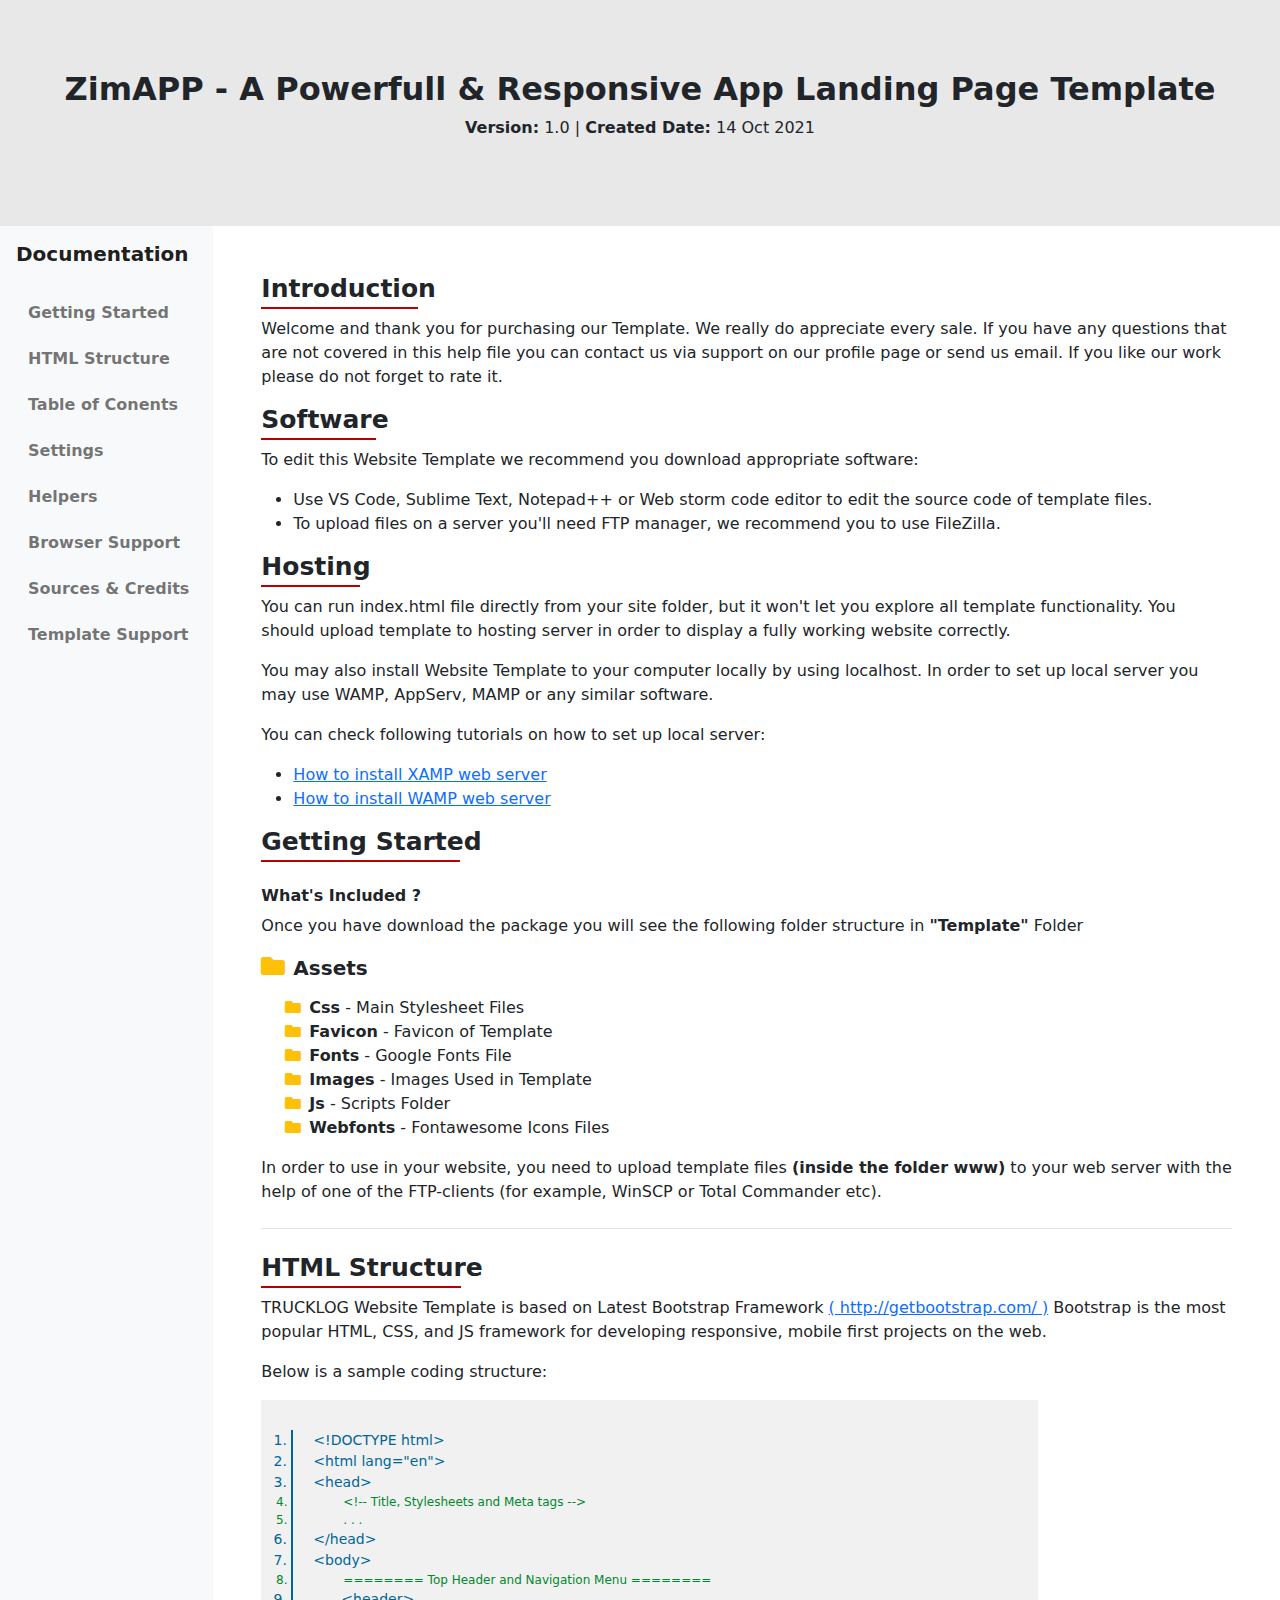
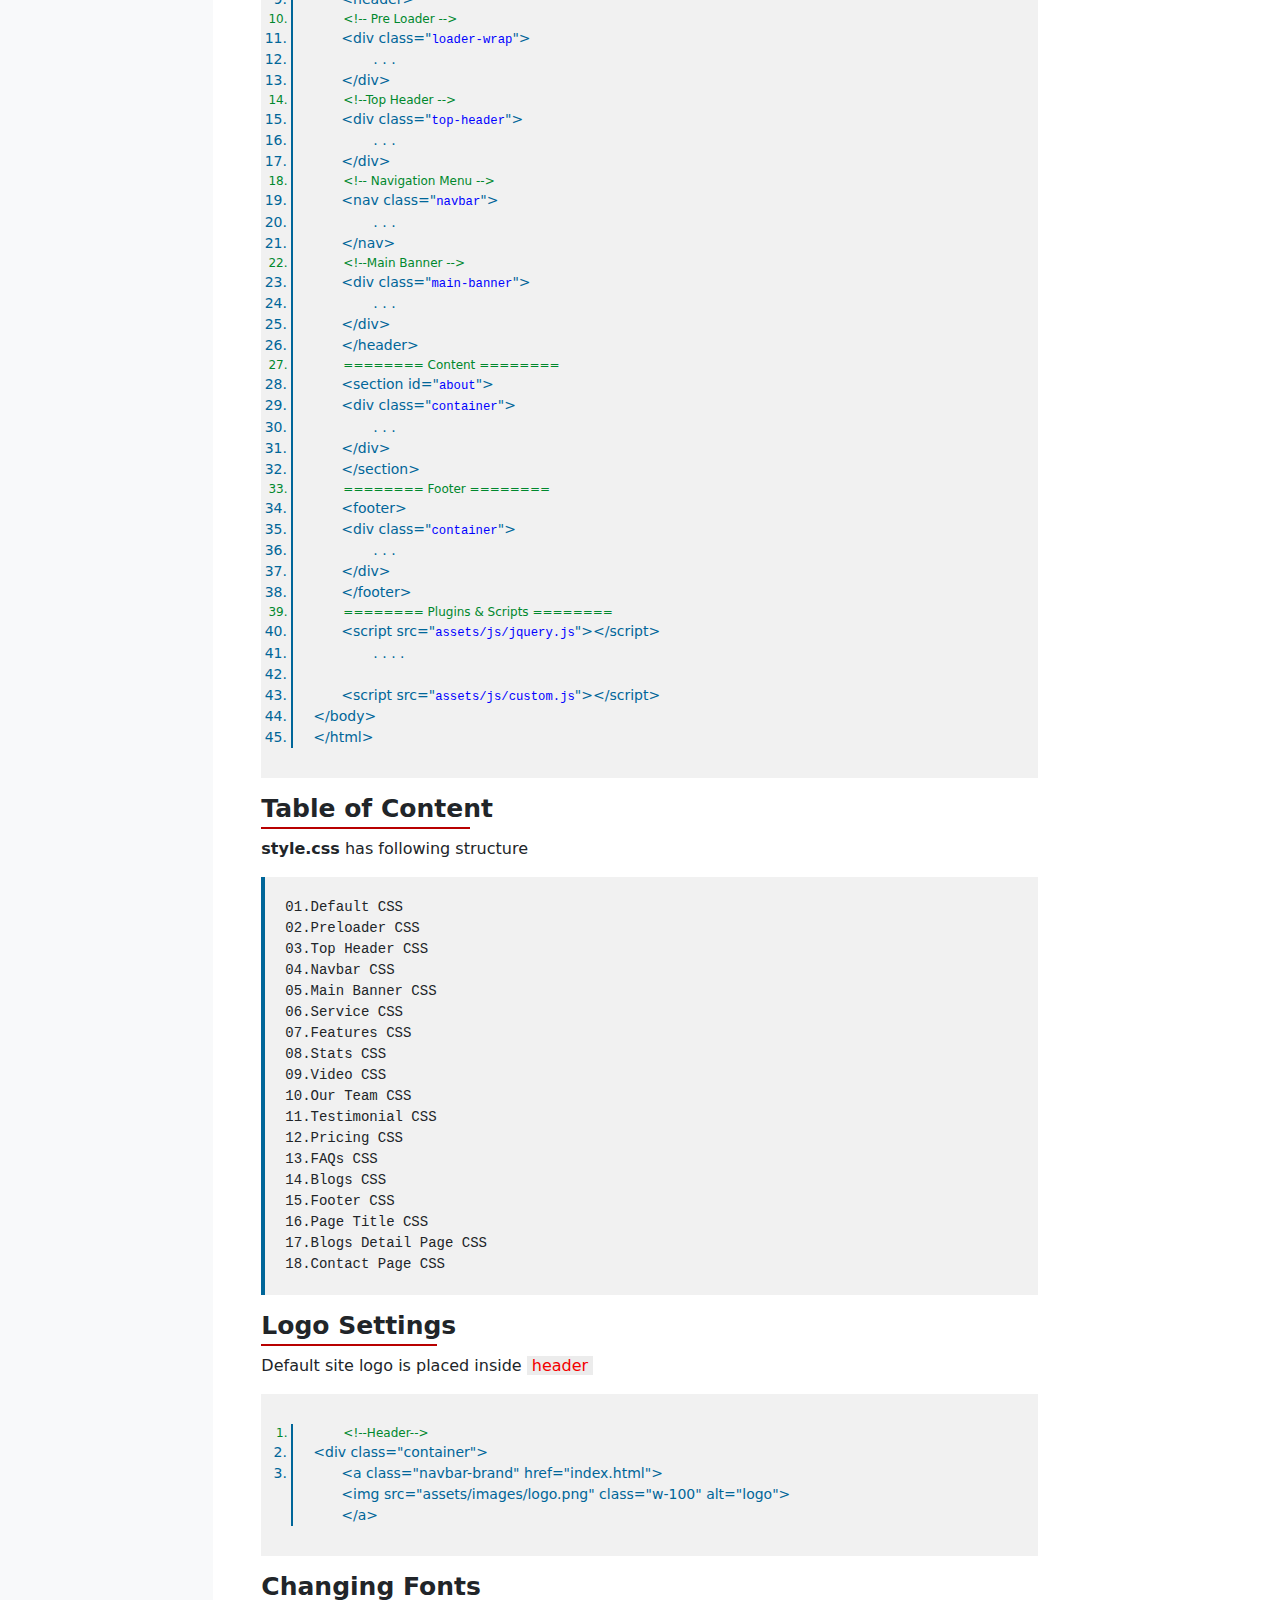
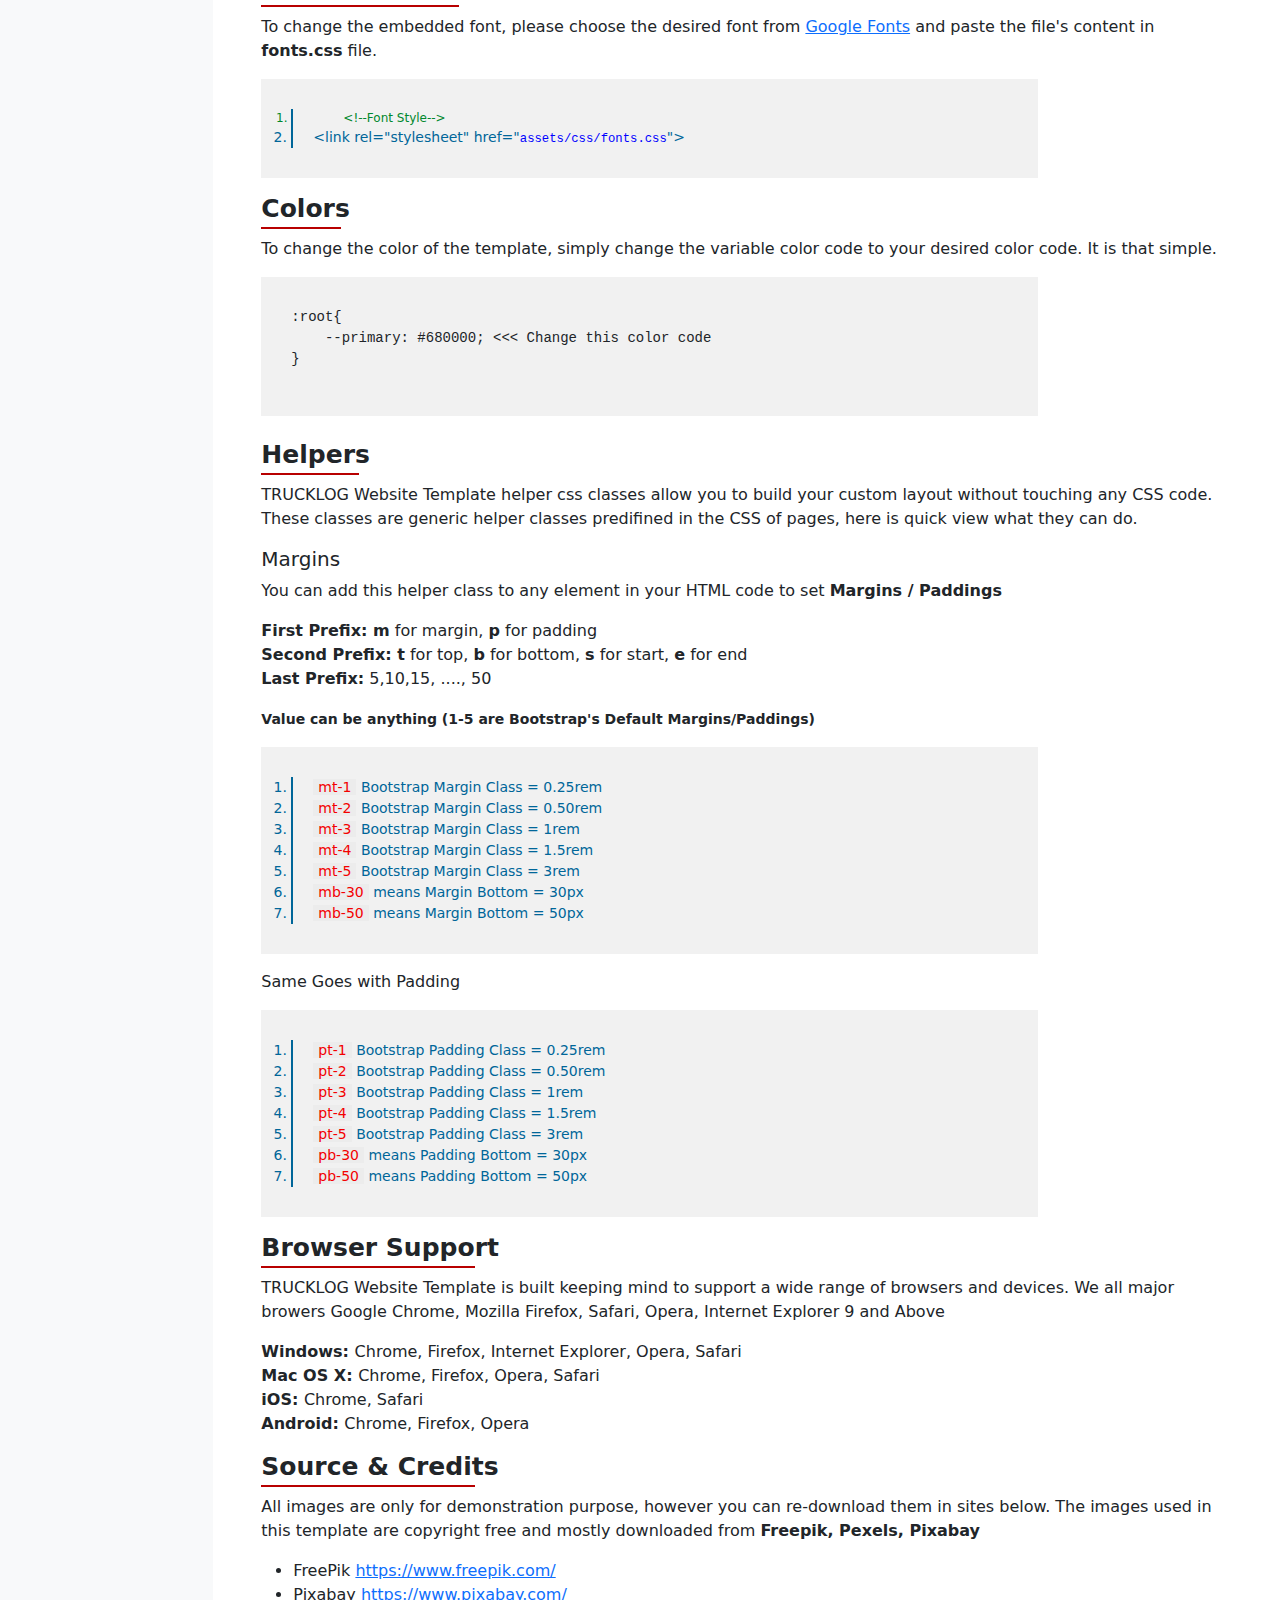
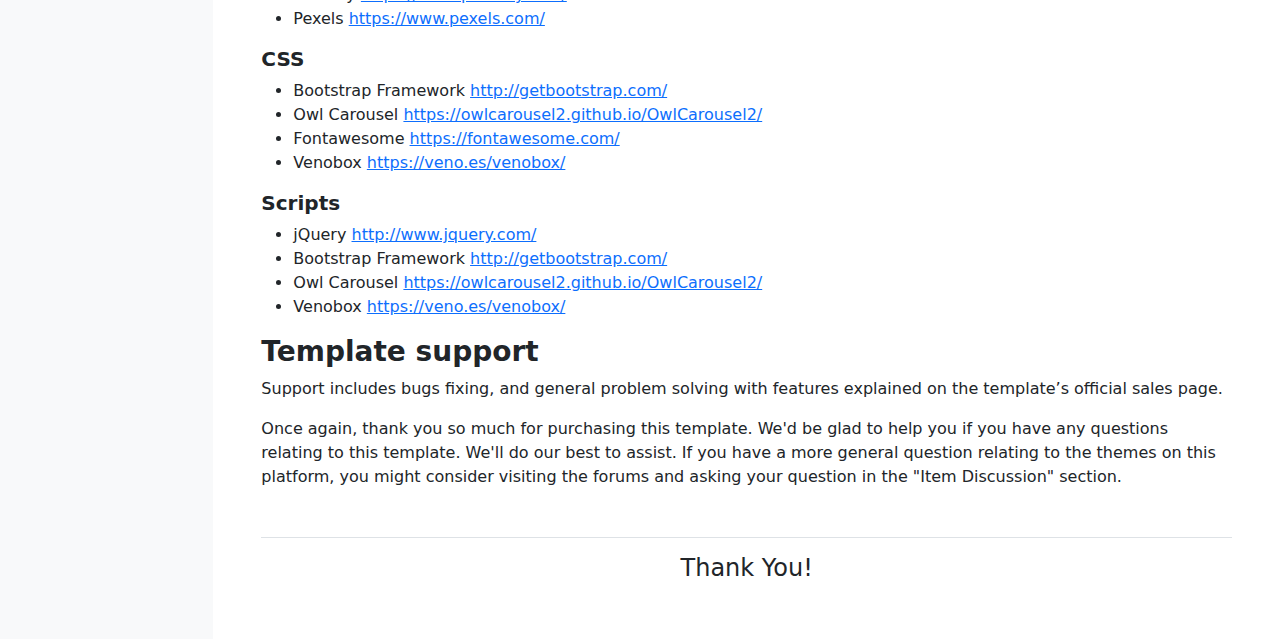
<file: Documentation/index.html>
<!DOCTYPE html>
<html lang="en">
<head>
    <meta charset="UTF-8">
    <meta http-equiv="X-UA-Compatible" content="IE=edge">
    <meta name="viewport" content="width=device-width, initial-scale=1.0">
    <title>&mdash; DOCUMENTATION</title>
    <link rel="stylesheet" href="assets/css/bootstrap.css">
    <link rel="stylesheet" href="assets/css/all.css">
    <link rel="stylesheet" href="assets/css/style.css">
</head>
<body data-bs-spy="scroll" data-bs-target="#my-navbar" data-bs-offset="0" tabindex="0">
    <header>
        <div class="main-title">
            <h2 class="fw-bold">ZimAPP - A Powerfull & Responsive App Landing Page Template</h2>
            <p><b>Version:</b> 1.0 | <b>Created Date:</b> 14 Oct 2021</p>
        </div>
    </header>
    <div class="row g-0 justify-content-end">
        <div class="col-xl-2 col-lg-3 navbar-container" id="nav-con">
            <nav class="navbar navbar-expand-lg d-block navbar-light">
                <a class="navbar-brand mb-3 d-none d-lg-block fw-bold ps-3" href="#">Documentation</a>
                <button class="navbar-toggler fixed-top" type="button" data-bs-toggle="offcanvas" data-bs-target="#offcanvasNavbar" aria-controls="offcanvasNavbar">
                    <span class="navbar-toggle-icon"><i class="fal fa-bars"></i></span>
                </button>
                <div class="offcanvas offcanvas-start" tabindex="-1" id="offcanvasNavbar" aria-labelledby="offcanvasNavbarLabel">
                <div class="offcanvas-header">
                    <h5 class="offcanvas-title" id="offcanvasNavbarLabel">Offcanvas</h5>
                    <button type="button" class="btn-close text-reset" data-bs-dismiss="offcanvas" aria-label="Close"></button>
                </div>
                <div class="offcanvas-body">
                    <ul class="navbar-nav flex-column">
                    <li class="nav-item" data-bs-dismiss="offcanvas">
                        <a class="nav-link" href="#getting-started">Getting Started</a>
                    </li>
                    <li class="nav-item" data-bs-dismiss="offcanvas">
                        <a class="nav-link" href="#html-structure">HTML Structure</a>
                    </li>
                    <li class="nav-item" data-bs-dismiss="offcanvas">
                        <a class="nav-link" href="#table-content">Table of Conents</a>
                    </li>
                    <li class="nav-item" data-bs-dismiss="offcanvas">
                        <a class="nav-link" href="#settings">Settings</a>
                    </li>
                    <li class="nav-item" data-bs-dismiss="offcanvas">
                        <a class="nav-link" href="#helpers">Helpers</a>
                    </li>
                    <li class="nav-item" data-bs-dismiss="offcanvas">
                        <a class="nav-link" href="#browser-support">Browser Support</a>
                    </li>
                    <li class="nav-item" data-bs-dismiss="offcanvas">
                        <a class="nav-link" href="#source-credits">Sources & Credits</a>
                    </li>
                    <li class="nav-item" data-bs-dismiss="offcanvas">
                        <a class="nav-link" href="#template-support">Template Support</a>
                    </li>
                    </ul>
                </div>
                </div>
            </nav>
        </div>
        <div class="col-xl-10 col-lg-9">
            <div class="p-3 p-sm-5">
                <div id="getting-started">
                <h3>Introduction</h3>
                <p>Welcome and thank you for purchasing our Template. We really do appreciate every sale. If you have any questions that are not covered in this help file you can contact us via support on our profile page or send us email. If you like our work please do not forget to rate it.</p>
                <h3>Software</h3>
                <p>To edit this Website Template we recommend you download appropriate software:</p>
                <ul>
                    <li>Use VS Code, Sublime Text, Notepad++ or Web storm code editor to edit the source code of template files.</li>
                    <li>To upload files on a server you'll need FTP manager, we recommend you to use FileZilla.</li>
                </ul>
                <h3>Hosting</h3>
                <p>You can run index.html file directly from your site folder, but it won't let you explore all template functionality. You should upload template to hosting server in order to display a fully working website correctly.</p>
                <p>You may also install Website Template to your computer locally by using localhost. In order to set up local server you may use WAMP, AppServ, MAMP or any similar software.</p>
                <p>You can check following tutorials on how to set up local server:</p>
                <ul>
                    <li><a target="_blank" href="https://www.youtube.com/watch?v=N6ENnaRotmo">How to install XAMP web server</a></li>
                    <li><a target="_blank" href="https://www.youtube.com/watch?v=kVc_9vAO7oI">How to install WAMP web server</a></li>
                </ul>
                <h3>Getting Started</h3>
                <h6 class="fw-bold mt-3">What's Included ?</h6>
                <p>Once you have download the package you will see the following folder structure in <strong>"Template"</strong> Folder</p>
                <h6><i class="fas fa-folder fs-4 me-2 link-warning"></i><strong class="fs-5">Assets</strong></h6>
                <ul class="list-unstyled ps-4 mt-3">
                    <li><i class="fas fa-folder me-2 link-warning "></i><b>Css</b> - Main Stylesheet Files</li>
                    <li><i class="fas fa-folder me-2 link-warning "></i><b>Favicon</b> - Favicon of Template</li>
                    <li><i class="fas fa-folder me-2 link-warning "></i><b>Fonts</b> - Google Fonts File</li>
                    <li><i class="fas fa-folder me-2 link-warning "></i><b>Images</b> - Images Used in Template</li>
                    <li><i class="fas fa-folder me-2 link-warning "></i><b>Js</b> - Scripts Folder</li>
                    <li><i class="fas fa-folder me-2 link-warning "></i><b>Webfonts</b> - Fontawesome Icons Files</li>
                </ul>
                <p>In order to use in your website, you need to upload template files <strong>(inside the folder www)</strong> to your web server with the help of one of the FTP-clients (for example, WinSCP or Total Commander etc).</p>
                <div class="border-top my-4"></div>
                </div>
                <div id="html-structure">
                <h3>HTML Structure</h3>
                <p>TRUCKLOG Website Template is based on Latest Bootstrap Framework <a target="_blank" href="http://getbootstrap.com/">( http://getbootstrap.com/ )</a> Bootstrap is the most popular HTML, CSS, and JS framework for developing responsive, mobile first projects on the web.</p>
                <p>Below is a sample coding structure:</p>
                <ul class="html-structure">
                    <li>&lt;!DOCTYPE html&gt;</li>
                    <li>&lt;html lang="en"&gt;</li>
                    <li>&lt;head&gt;</li>
                    <li class="comment">&lt;!-- Title, Stylesheets and Meta tags --&gt;</li>
                    <li class="comment">. . .</li>
                    <li>&lt;/head&gt;</li>
                    <li>&lt;body&gt;</li>
                    <li class="comment">======== Top Header and Navigation Menu ========</li>
                    <li class="ps-5">&lt;header&gt;</li>
                    <li class="ps-5 comment">&lt;!-- Pre Loader --&gt;</li>
                    <li class="ps-5">&lt;div class="<code>loader-wrap</code>"&gt;</li>
                    <li class="ps-10">. . .</li>
                    <li class="ps-5">&lt;/div&gt;</li>
                    <li class="ps-5 comment">&lt;!--Top Header --&gt;</li>
                    <li class="ps-5">&lt;div class="<code>top-header</code>"&gt;</li>
                    <li class="ps-10">. . .</li>
                    <li class="ps-5">&lt;/div&gt;</li>
                    <li class="ps-5 comment">&lt;!-- Navigation Menu --&gt;</li>
                    <li class="ps-5">&lt;nav class="<code>navbar</code>"&gt;</li>
                    <li class="ps-10">. . .</li>
                    <li class="ps-5">&lt;/nav&gt;</li>
                    <li class="comment">&lt;!--Main Banner --&gt;</li>
                    <li class="ps-5">&lt;div class="<code>main-banner</code>"&gt;</li>
                    <li class="ps-10">. . .</li>
                    <li class="ps-5">&lt;/div&gt;</li>
                    <li class="ps-5">&lt;/header&gt;</li>
                    <li class="comment">======== Content ========</li>
                    <li class="ps-5">&lt;section id="<code>about</code>"&gt;</li>
                    <li class="ps-5">&lt;div class="<code>container</code>"&gt;</li>
                    <li class="ps-10">. . .</li>
                    <li class="ps-5">&lt;/div&gt;</li>
                    <li class="ps-5">&lt;/section&gt;</li>
                    <li class="comment">======== Footer ========</li>
                    <li class="ps-5">&lt;footer&gt;</li>
                    <li class="ps-5">&lt;div class="<code>container</code>"&gt;</li>
                    <li class="ps-10">. . .</li>
                    <li class="ps-5">&lt;/div&gt;</li>
                    <li class="ps-5">&lt;/footer&gt;</li>
                    <li class="comment">======== Plugins & Scripts ========</li>
                    <li class="ps-5">&lt;script src="<code>assets/js/jquery.js</code>"&gt;&lt;/script&gt;</li>
                    <li class="ps-10">. . . .</li>
                    <li></li>
                    <li class="ps-5">&lt;script src="<code>assets/js/custom.js</code>"&gt;&lt;/script&gt;</li>
                    <li>&lt;/body&gt;</li>
                    <li>&lt;/html&gt;</li>
                </ul>
                </div>
                <div id="table-content">
                <h3>Table of Content</h3>
                <p><b>style.css</b> has following structure</p>
                <pre class="css-structure">
01.Default CSS
02.Preloader CSS
03.Top Header CSS
04.Navbar CSS
05.Main Banner CSS
06.Service CSS
07.Features CSS
08.Stats CSS
09.Video CSS
10.Our Team CSS
11.Testimonial CSS
12.Pricing CSS
13.FAQs CSS
14.Blogs CSS
15.Footer CSS
16.Page Title CSS
17.Blogs Detail Page CSS
18.Contact Page CSS
</pre>
</div>
                <div id="settings">
                <h3>Logo Settings</h3>
                <p>Default site logo is placed inside <span class="highlight">header</span></p>
                <ul class="settings-list">
                    <li class="comment">&lt;!--Header--&gt;</li>
                    <li>&lt;div class="container"&gt;</li>
                    <li class="ps-5">&lt;a class="navbar-brand" href="index.html"&gt;<br>&lt;img src="assets/images/logo.png" class="w-100" alt="logo"&gt;<br>&lt;/a&gt;</li>
                </ul>
                <h3>Changing Fonts</h3>
                <p>To change the embedded font, please choose the desired font from <a href="https://fonts.google.com/" target="_blank">Google Fonts</a> and paste the file's content in <b>fonts.css</b> file.</p>
                <ul class="settings-list">
                    <li class="comment">&lt;!--Font Style--&gt;</li>
                    <li>&lt;link rel="stylesheet" href="<code>assets/css/fonts.css</code>"&gt;</li>
                </ul>
                <h3>Colors</h3>
                <p>To change the color of the template, simply change the variable color code to your desired color code. It is that simple.</p>
                <div class="settings-list">
                    <pre>:root{
    --primary: #680000; &lt;&lt;&lt; Change this color code
}
</pre>
                </div>
                </div>
                <div id="helpers">
                <h3 class="mt-4">Helpers</h3>
                <p>TRUCKLOG Website Template helper css classes allow you to build your custom layout without touching any CSS code. These classes are generic helper classes predifined in the CSS of pages, here is quick view what they can do.</p>
                <h5>Margins</h5>
                <p>You can add this helper class to any element in your HTML code to set <b>Margins / Paddings</b></p>
                <p class="mb-0"><b>First Prefix: m</b> for margin, <b>p</b> for padding</p>
                <p class="mb-0"><b>Second Prefix: t</b> for top, <b>b</b> for bottom, <b>s</b> for start, <b>e</b> for end</p>
                <p><b>Last Prefix:</b> 5,10,15, ...., 50</p>
                <strong class="small">Value can be anything (1-5 are Bootstrap's Default Margins/Paddings)</strong>
                <ul class="settings-list mt-3">
                    <li><span class="highlight">mt-1</span> Bootstrap Margin Class = 0.25rem</li>
                    <li><span class="highlight">mt-2</span> Bootstrap Margin Class = 0.50rem</li>
                    <li><span class="highlight">mt-3</span> Bootstrap Margin Class = 1rem</li>
                    <li><span class="highlight">mt-4</span> Bootstrap Margin Class = 1.5rem</li>
                    <li><span class="highlight">mt-5</span> Bootstrap Margin Class = 3rem</li>
                    <li><span class="highlight">mb-30</span> means Margin Bottom = 30px</li>
                    <li><span class="highlight">mb-50</span> means Margin Bottom = 50px</li>
                </ul>
                <p>Same Goes with Padding</p>
                <ul class="settings-list mt-3">
                    <li><span class="highlight">pt-1</span> Bootstrap Padding Class = 0.25rem</li>
                    <li><span class="highlight">pt-2</span> Bootstrap Padding Class = 0.50rem</li>
                    <li><span class="highlight">pt-3</span> Bootstrap Padding Class = 1rem</li>
                    <li><span class="highlight">pt-4</span> Bootstrap Padding Class = 1.5rem</li>
                    <li><span class="highlight">pt-5</span> Bootstrap Padding Class = 3rem</li>
                    <li><span class="highlight">pb-30</span> means Padding Bottom = 30px</li>
                    <li><span class="highlight">pb-50</span> means Padding Bottom = 50px</li>
                </ul>
                </div>
                <div id="browser-support">
                <h3>Browser Support</h3>
                <p>TRUCKLOG Website Template is built keeping mind to support a wide range of browsers and devices. We all major browers Google Chrome, Mozilla Firefox, Safari, Opera, Internet Explorer 9 and Above</p>
                <p class="mb-0"><b>Windows: </b>Chrome, Firefox, Internet Explorer, Opera, Safari</p>
                <p class="mb-0"><b>Mac OS X: </b>Chrome, Firefox, Opera, Safari</p>
                <p class="mb-0"><b>iOS: </b>Chrome, Safari</p>
                <p><b>Android: </b>Chrome, Firefox, Opera</p>
                </div>
                <div id="source-credits">
                <h3>Source & Credits</h3>
                <p>All images are only for demonstration purpose, however you can re-download them in sites below. The images used in this template are copyright free and mostly downloaded from <strong>Freepik, Pexels, Pixabay</strong></p>
                <ul>
                    <li>FreePik <a target="_blank" href="https://www.freepik.com/">https://www.freepik.com/</a></li>
                    <li>Pixabay <a target="_blank" href="https://www.pixabay.com/">https://www.pixabay.com/</a></li>
                    <li>Pexels <a target="_blank" href="https://www.pexels.com/">https://www.pexels.com/</a></li>
                </ul>
                <h5 class="fw-bold">CSS</h5>
                <ul>
                    <li>Bootstrap Framework <a target="_blank" href="http://getbootstrap.com/">http://getbootstrap.com/</a></li>
                    <li>Owl Carousel <a target="_blank" href="https://owlcarousel2.github.io/OwlCarousel2/">https://owlcarousel2.github.io/OwlCarousel2/</a></li>
                    <li>Fontawesome <a target="_blank" href="https://fontawesome.com/">https://fontawesome.com/</a></li>
                    <li>Venobox <a target="_blank" href="https://veno.es/venobox/">https://veno.es/venobox/</a></li>
                </ul>
                <h5 class="fw-bold">Scripts</h5>
                <ul>
                    <li>jQuery <a target="_blank" href="http://www.jquery.com/">http://www.jquery.com/</a></li>
                    <li>Bootstrap Framework <a target="_blank" href="http://getbootstrap.com/">http://getbootstrap.com/</a></li>
                    <li>Owl Carousel <a target="_blank" href="https://owlcarousel2.github.io/OwlCarousel2/">https://owlcarousel2.github.io/OwlCarousel2/</a></li>
                
                    <li>Venobox <a target="_blank" href="https://veno.es/venobox/">https://veno.es/venobox/</a></li>
                </ul>
                </div>
                <div id="template-support">
                <h4 class="fs-3 fw-bold">Template support</h4>
                <p>Support includes bugs fixing, and general problem solving with features explained on the template’s official sales page.</p>
                <p>Once again, thank you so much for purchasing this template. We'd be glad to help you if you have any questions relating to this template. We'll do our best to assist. If you have a more general question relating to the themes on this platform, you might consider visiting the forums and asking your question in the "Item Discussion" section.</p>
                <h4 class="text-center mt-5 border-top pt-3">Thank You!</h4>
                </div>
            </div>
        </div>
    </div>
    <script src="assets/js/jquery.js"></script>
    <script src="assets/js/bootstrap.js"></script>
    <script src="assets/js/custom.js"></script>
</body>
</html>
</file>
<file: Documentation/assets/css/style.css>
:root{
    scroll-behavior: initial;
}
body{
    position: relative;
}   
a{
    word-wrap: break-word !important;
    word-break: break-word !important;
}
li{
    word-wrap: break-word !important;
    word-break: break-word !important;
}
h3{
    font-weight: bold;
    font-size: 25px;
    position: relative;
    display: inline-block;
    padding-bottom: 5px;
}
h3::before{
    content: '';
    position: absolute;
    bottom: 0;
    left: 0;
    height: 2px;
    width: 90%;
    background-color: #b80000;
}
.ps-10{
    padding-left: 80px!important;
}
.main-title{
    padding: 70px 0;
    text-align: center;
    background-color: #e8e8e8;
}
.navbar-light .navbar-toggler{
    border: none;
    font-size: 25px;
    padding: 20px;
    background-color: #fff;
    border-radius: 0;
    -webkit-border-radius: 0;
    -moz-border-radius: 0;
    -ms-border-radius: 0;
    -o-border-radius: 0;
    border-bottom-right-radius: 50%;
    box-shadow: 0 0 5px 0 #838383;
}
.navbar-light .navbar-toggler:focus{
    outline: none;
    border: none;
    box-shadow: 0 0 5px 0 #838383;
}
.navbar-nav .nav-link{
    font-weight: 600;
}
.navbar-nav li{
    line-height: 30px;
    padding-left: 20px;
}
.offcanvas-start{
    width: 100%;
}
.html-structure{
    background-color: #f1f1f1;
    padding: 30px;
}
.html-structure li{
    list-style-type: decimal;
    color: #006699;
    font-size: 14px;
    border-left: 2px solid #006699;
    padding-left: 20px;
}
.body-content li{
    padding-left: 50px;
}
.comment{
    color: #00882d!important;
    font-size: 12px!important;
    padding-left: 50px!important;
}
code{
    color: #0000ff;
}
.highlight{
    color: #f30000;
    background-color: #ececec;
    padding: 0 5px;
}
.css-structure{
    background-color: #f1f1f1;
    padding: 20px;
    border-left: 4px solid #006699;
}
.settings-list{
    background-color: #f1f1f1;
    padding: 30px;
}
.settings-list li{
    list-style-type: decimal;
    color: #006699;
    font-size: 14px;
    border-left: 2px solid #006699;
    padding-left: 20px;
}
@media only screen and (min-width:992px){
    .navbar-container{
        background-color: #f8f9fa;
    }
    .sticky{
        position: fixed;
        top: 0;
        left: 0;
        height: 100%;
    }
    :root{
        scroll-behavior: smooth;
    }
}
@media only screen and (min-width:768px){
    .html-structure{width: 80%;}
    .css-structure{width: 80%;}
    .settings-list{width: 80%;}
}
</file>
